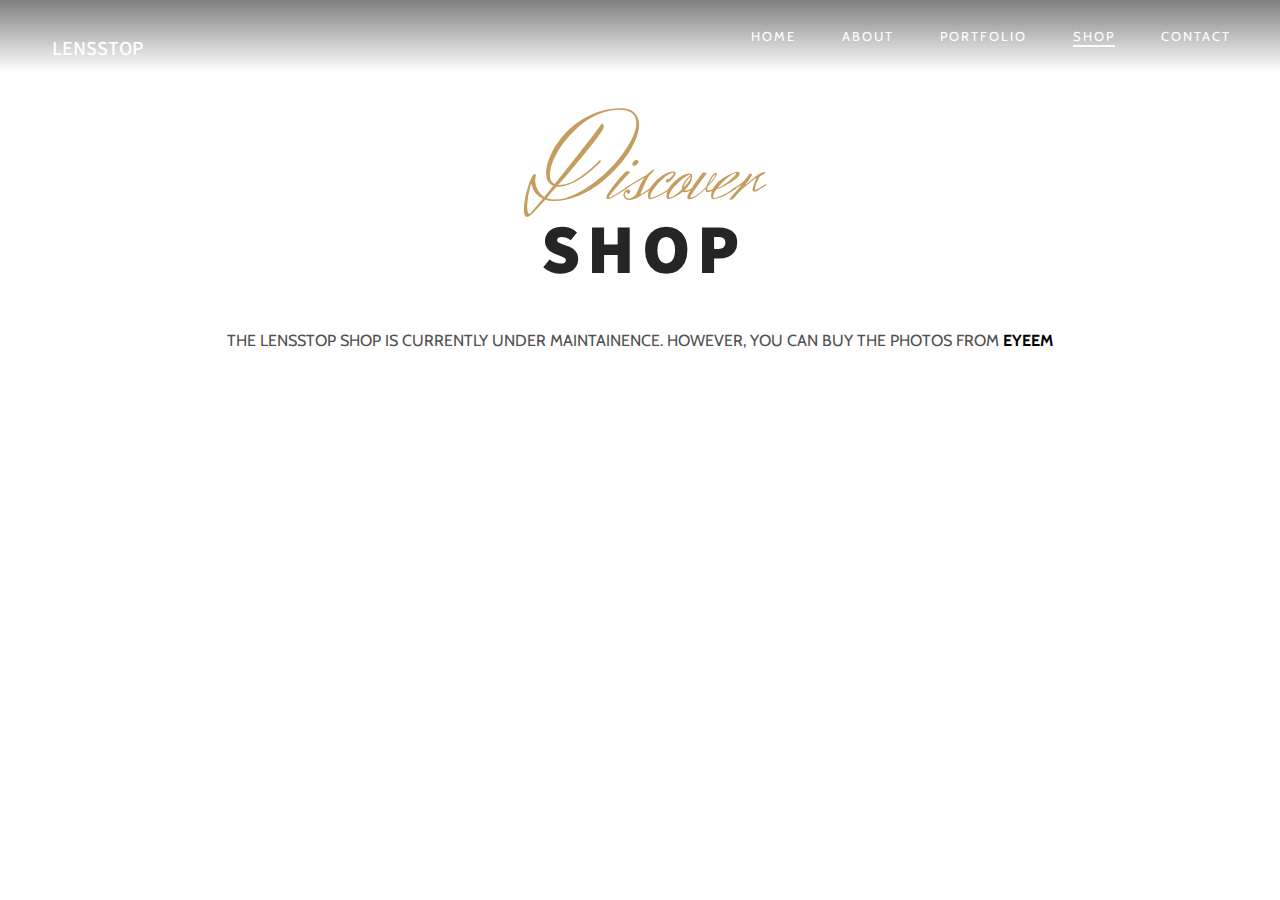
<file: pages/shop.html>
<!DOCTYPE html>
<html lang="en">
<head>
    <meta charset="UTF-8">
    <meta name="viewport" content="width=device-width, initial-scale=1.0">
    <title>Shop</title>
    <link rel="stylesheet" href="../style.css">
</head>
<body>
   <!-- Header -->
   <header>
    <div class="container">
        <div class="nav">
            <div class="menu-toggle">
                <i class="fas fa-bars"></i>
                <i class="fas fa-times"></i>
            </div>
            <a href="../index.html" class="logo">LENSSTOP</a>
            <ul class="nav-list">
                <li class="nav-item">
                    <a href="../index.html" class="nav-link">Home</a>
                </li>
                <li class="nav-item">
                    <a href="../index.html#about" class="nav-link">About</a>
                </li>
                <li class="nav-item">
                    <a href="../index.html#portfolio" class="nav-link">Portfolio</a>
                </li>
                <li class="nav-item">
                    <a href="../index.html#shop" class="nav-link active">Shop</a>
                </li>
                <li class="nav-item">
                    <a href="../index.html#contact" class="nav-link">Contact</a>
                </li>
            </ul>
        </div>
    </div>
</header>
<!-- END HEADER -->

<!-- DISCOVER MY SHOP -->
<section class="discover-my-shop">
    <div class="container">
        <div class="lensstop-info">
            <div class="lensstop-description animate-right">
                <div class="global-headline">
                    <h2 class="sub-headline">
                        <span class="first-letter" id="shop">D</span>iscover
                    </h2>
                    <h1 class="headline headline-dark">Shop</h1>
                    <div class="asterisk"><i class="fas fa-asterisk"></i></div>
                </div>
                <p>
                    THE LENSSTOP SHOP IS CURRENTLY UNDER MAINTAINENCE. HOWEVER, YOU CAN BUY THE PHOTOS FROM <a style="text-decoration: none; color: black; font-weight: 900;" href="https://www.eyeem.com/u/roshanshetty2000">EYEEM</a>
                </p>
            </div>
        </div>
    </div>
</section>
<!-- DISCOVER MY SHOP ENDS-->
</body>
</html>
</file>
<file: style.css>
@import url('https://fonts.googleapis.com/css?family=Cabin|Herr+Von+Muellerhoff|Source+Sans+Pro:400,900&display=swap');
/*Global styles*/
*,
*::before,
*::after{
    margin: 0;
    padding: 0;
    box-sizing: border-box;
}

:root{
    --main-font: 'Source Sans Pro', sans-serif;
    --secondary-font: 'Herr Von Muellerhoff', cursive;
    --body-font: 'Cabin', sans-serif;
    --main-font-color-dark: #252525;
    --secondary-font-color: #c59d5f;
    --body-font-color: #515151;
}

html {
    font-family: var(--body-font);
    font-size: 10px;
    color: var(--body-font-color);
    scroll-behavior: smooth;
    overflow-x: hidden;
}

body {
    overflow-x: hidden;
}

section {
    padding: 3.9rem 0;
}

img {
    width: 100%;
    max-width: 100%;
}

p {
    font-size: 1.6rem;
}

.container {
    width: 100%;
    max-width: 122.5rem;
    margin: 0 auto;
    padding: 0 2.4rem;
}

/* Header */
header {
    width: 100%;
    position: absolute;
    top: 0;
    left: 0;
    z-index: 1;
    background-image: linear-gradient(to bottom, rgba(0,0,0,0.5), transparent);
}

.logo {
    font-size: 2rem;
    text-decoration: none;
    bottom: -3px;
    height: 2px;
    color: #fff;
    font-family: var(--main-font);
    font-weight: 500;
}

.nav {
    height: 7.2rem;
    display: flex;
    align-items: center;
    justify-content: center;
}

.menu-toggle {
    /* color: rgb(0, 0, 0); */
    mix-blend-mode: exclusion;
    font-size: 2.2rem;
    position: fixed;
    /* top: 50%; */
    transform: translateY(-50%);
    right: 2.5rem;
    cursor: pointer;
    z-index: 1500;
}

.menu-toggle:hover{
    color: var(--secondary-font-color);
}

.fa-times {
    display: none;
}

.nav-list {
    list-style: none;
    position: fixed;
    top: 0;
    left: 0;
    width: 80%;
    height: 100vh;
    background-color: var(--main-font-color-dark);
    padding: 4.4rem;
    display: flex;
    flex-direction: column;
    justify-content: space-around;
    z-index: 1250;
    transform: translateX(-100%);
    transition: transform .5s;
}

.nav::before{
    content: '';
    position: fixed;
    top: 0;
    left: 0;
    width: 100vw;
    height: 100vh;
    background-color: rgba(0,0,0,0.8);
    z-index: 1000;
    opacity: 0;
    transform: scale(0);
    transition: opacity 0.5s;
}

.open .fa-times {
    display: block;
}

.open .fa-bars {
    display: none;
}

.open .nav-list {
    transform: translateX(0);
}

.open .nav::before {
    opacity: 1;
    transform: scale(1);
}

.nav-item {
    border-bottom: 2px solid rgba(255,255,255,0.3);
}

.nav-link {
    display: block;
    color: white;
    text-transform: uppercase;
    font-size: 1.6rem;
    letter-spacing: 2px;
    margin-right: -2px;
    transition: color .5s;
    text-decoration: none;
}

.nav-link:hover {
    color: var(--secondary-font-color);
}

/* Hero */
.hero {
    width: 100%;
    height: 100vh;
    background: url("images/DarkColored/Wallpaper2.jpg") center no-repeat;
    background-size: cover;
    display: flex;
    align-items: center;
    text-align: center;
}

.sub-headline {
    font-size: 8.5rem;
    font-family: var(--secondary-font);
    /* color: rgba(73, 69, 69, 0.7); */
    color: var(--secondary-font-color);
    /* mix-blend-mode: exclusion; */
    font-weight: 100;
    line-height: 0.4;
    letter-spacing: 2px;
    animation: fadeUp .5 forwards;
    animation-delay: 1s;
}

.first-letter {
    text-transform: uppercase;
    font-size: 10.3rem;
}

.title {
    color: rgb(255, 255, 255);
    font-size: 6.7rem;
    font-family: 'Segoe UI', Tahoma, Geneva, Verdana, sans-serif;
    mix-blend-mode: difference;
    text-transform: uppercase;
    font-weight: 600;
    letter-spacing: 2.5rem;
    /* margin-right: -.5rem; */
    padding-top: 150px;
    animation: scale .5s forwards;
}

.headline {
    color: rgb(255, 255, 255);
    font-size: 4.7rem;
    font-family: var(--main-font);
    /* mix-blend-mode: difference; */
    text-transform: uppercase;
    font-weight: 900;
    letter-spacing: 1.5rem;
    line-height: 1.5;
    /* margin-right: 4.5rem; */
    margin-right: -1rem;
    /* padding-top: 150px; */
    animation: scale .5s forwards;
}

.separator{
    display: flex;
    align-items: center;
    justify-content: center;
}

.asterisk {
    font-size: 1.2rem;
    color: rgba(255, 255, 255);
    margin: 0 1.6rem;
}

.single-animation {
    animation: fadeDown .5s fowards;
    animation-delay: 1s;
}

.headline-description h5{
    color: #fff;
    font-size: 1.4rem;
    font-weight: 100;
    text-transform: uppercase;
    margin-bottom: 1.2rem;
    letter-spacing: 3px;
    margin-right: -3px;
}

.btn {
    display: inline-block;
    text-transform: uppercase;
    letter-spacing: 2px;
    margin-right: -2px;
}

.cta-btn {
    font-size: 1.1rem;
    background-color: #fff;
    padding: .9rem 1.8rem;
    color: var(--body-font-color);
    border-radius: 0.4rem;
    transition: background-color 0.5s;
    text-decoration: none;
}

.cta-btn:hover, .cta-btn:focus {
    color: #fff;
    background-color: transparent;
}

/* Discover my story */
.global-headline {
    text-align: center;
    margin-top: 3.9rem;
}

.discover-my-story .global-headline {
    margin-top: 6.9rem;
}

.global-headline .asterisk {
    color: var(--body-font-color);
    margin: 2.4rem 0;
}

.headline-dark {
    color: var(--main-font-color-dark);
    letter-spacing: .7rem;
    margin-right: -.7rem;
}

.global-headline .sub-headline {
    letter-spacing: -1px;
    line-height: .42;
}

.lensstop-info {
    text-align: center;
}

.lensstop-description {
    margin-bottom: 3rem;
}

.lensstop-description p {
    line-height: 1.6;
    margin-bottom: 2.4rem;
}

.body-btn {
    font-size: 1.5rem;
    color: var(--secondary-font-color);
    position: relative;
    transition: color .5s;
    text-decoration: none;
}

.body-btn::before {
    content: '';
    position: absolute;
    left: 0;
    bottom: -3px;
    width: 100%;
    height: 2px;
    background-color: var(--secondary-font-color);
    transition: background-color .5s;
}

.body-btn:hover,.body-btn:focus {
    color: var(--main-font-color-dark);
}

.body-btn:hover::before,.body-btn:focus::before {
    background-color: var(--main-font-color-dark);
}

/* Creating art */
.creating-art {
    background: url("images/Sky/Small\ house.jpg") center no-repeat;
    background-size: cover;
}

.between {
    min-height: 65vh;
    display: flex;
    align-items: center;
}

/* Discover my portfolio */
.image-group {
    display: grid;
    grid-template-columns: repeat(2, 1fr);
    grid-gap: 1.5rem;
}

/* Creating art */
.finding-passion {
    background: url("images/Sky/Lake\ 3.jpg") center no-repeat;
    background-size: cover;
}

.between {
    min-height: 65vh;
    display: flex;
    align-items: center;
}

/* Discover my shop */
.image-group {
    display: grid;
    grid-template-columns: repeat(2, 1fr);
    grid-gap: 1.5rem;
}

.discover-my-shop .lensstop-description {
    padding-top: 3rem;
    margin-bottom: 0;
}

/* Footer */
footer {
    padding: 7.9rem;
    background-color: #121212;
    color: #fff;
    text-align: center;
    position: relative;
}

.back-to-top {
    width: 7rem;
    height: 7rem;
    background-color: #121212;
    position: absolute;
    top: -3rem;
    left: 50%;
    transform: translateX(-50%);
    border-radius: 50%;
}

.back-to-top i {
    display: block;
    color: #fff;
    font-size: 2rem;
    padding: 2rem;
}

.footer-content {
    overflow-x: hidden;
}

.footer-content h4 {
    font-size: 1.9rem;
    text-transform: uppercase;
    font-size: 100;
    letter-spacing: 3px;
    margin-bottom: 3rem;
}

.footer-content .asterisk {
    margin: 2.4rem 0;
}

.footer-content-about {
    margin-bottom: 5.4rem;
}

.footer-content-about p {
    line-height: 2;
}

.social-icons {
    list-style: none;
    margin-bottom: 5.4rem;
    display: flex;
    justify-content: center;
}

.social-icons i {
    font-size: 2rem;
    color: #fff;
    padding: .8rem 2rem;
    opacity: .5;
    transition: color .5s;
}

.social-icons i:hover, .social-icons i:focus {
    color: var(--secondary-font-color);
}

.newsletter-form {
    width: 100%;
    position: relative;
    display: flex;
    justify-content: center;
}

.newsletter-input {
    width: 100%;
    max-width: 25rem;
    padding: 1rem;
    border-radius: .4rem;
}

.newsletter-btn {
    background-color: transparent;
    border: none;
    color: var(--main-font-color-dark);
    cursor: pointer;
    font-size: 1px .6rem;
    position: absolute;
    top: 50%;
    transform: translateY(-50%);
    margin-left: 20.5rem;
}

/* Media Queries */
@media screen and (min-width: 900px) {
    section {
        padding: 7.9rem;
    }

    .menu-toggle {
        display: none;
    }

    .nav {
        justify-content: space-between;
    }

    .nav-list {
        position: initial;
        width: initial;
        height: initial;
        background-color: transparent;
        padding: 0;
        justify-content: initial;
        flex-direction: row;
        transform: initial;
        transition: initial;
    }

    .nav-item {
        margin: 0 2.4rem;
        border: none;
    }

    .nav-item:last-child {
        margin-right: 0;
    }

    .nav-link {
        font-size: 1.3rem;
    }

    .active {
        position: relative;
    }

    .active::before {
        content: '';
        width: 100%;
        height: 2px;
        position: absolute;
        background-color: #fff;
        left: 0;
        bottom: -3px;
    }

    .sub-headline {
        font-size: 10rem;
    }

    .first-letter {
        font-size: 12.2rem;
    }

    .title {
        font-size: 7rem;
        letter-spacing: 2.8;
    }

    .headline {
        font-size: 7rem;
        letter-spacing: 2.8;
    }

    .lensstop-info {
        display: flex;
        align-items: center;
    }

    .lensstop-info > div {
        flex: 1;
    }

    .padding-right {
        padding-right: 7rem;
    }

    .footer-content {
        max-width: 77.5rem;
        margin: auto;
    }

    .footer-content-about {
        max-width: 51.3rem;
        margin: 0 auto 5.4rem;
    }

    .footer-content-divider {
        display: flex;
        justify-content: space-between;
    }

    .social-media, .newsletter-form {
        width: 100%;
        max-width: 27.3rem;
        margin: 0 1rem;
    }

    .social-icons i {
        opacity: 1;
    }

    .newsletter-btn {
        margin-left: 16.5rem;
    }
}

/* Animation */
@keyframes fadeUp {
    0%{
        transform: translateY(4rem);
    }
    100%{
        opacity: 1;
        transform: translateY(0);
    }
}

@keyframes scale {
    0%{
        transform: scale(2);
    }
    100%{
        opacity: 1;
        transform: scale(1);
    }
}

@keyframes fadeDown {
    0%{
        transform: translateY(-1rem);
    }
    100%{
        opacity: 1;
        transform: translateY(0);
    }
}
</file>
